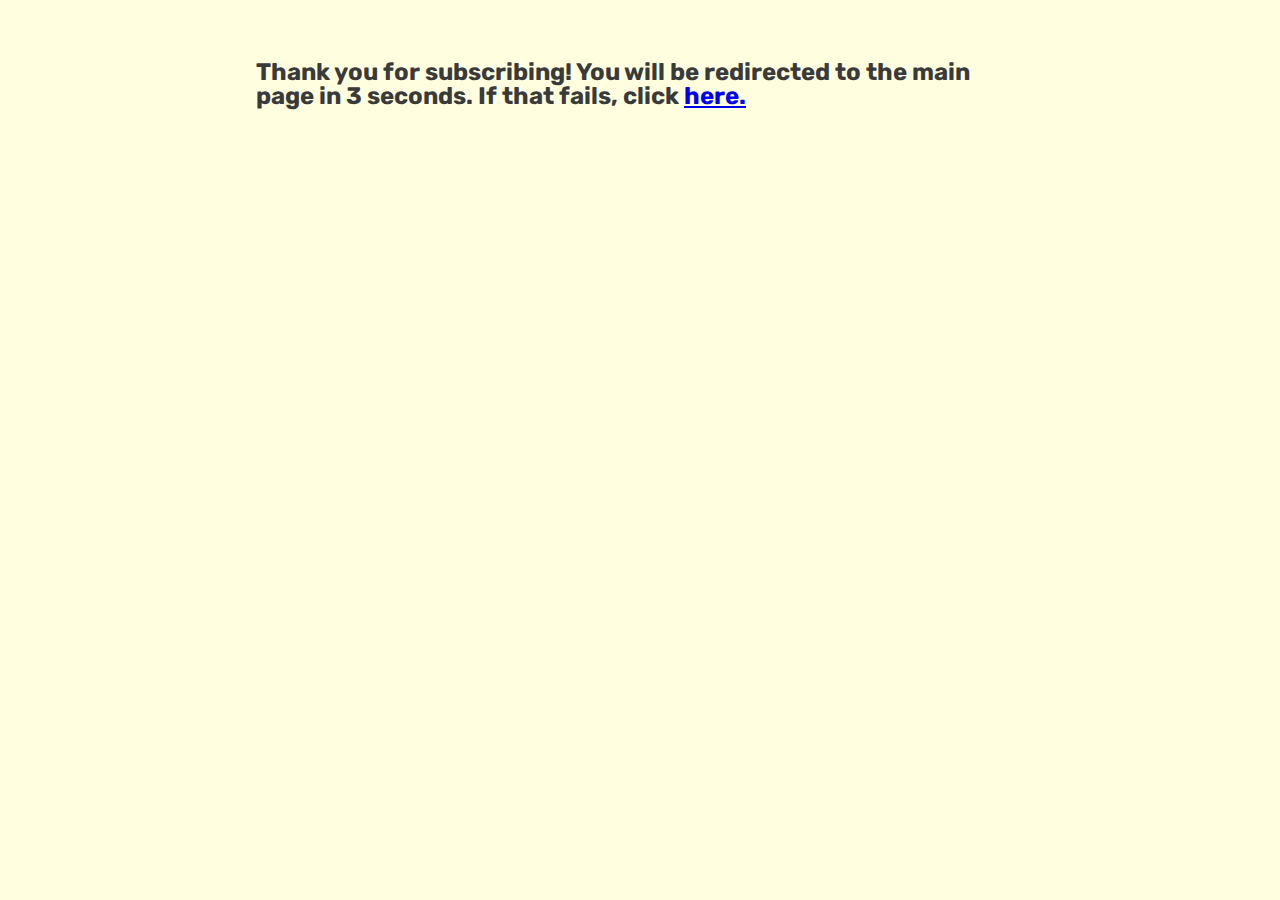
<file: newsletter-redirect.html>
<!DOCTYPE html>
<html lang="en">
<head>
    <!-- Metadata -->
    <meta charset="UTF-8">
    <meta http-equiv="X-UA-Compatible" content="IE=edge">
    <meta name="viewport" content="width=device-width, initial-scale=1.0">
    <meta name="description" content="Malinois For You? Find out if this is your kind of dog.">
    <meta name="keywords" content="malinois, belgian shepherd, dog, dog breed, dog adoption">
    <!-- Title -->
    <title>Malinois For You?</title>
    <!-- Favicons from Iconarchive -->
    <link rel="apple-touch-icon" type="image/png" sizes="128x128" href="assets/favicons/iconarchive-malinois-favicon128x128.png">
    <link rel="icon" type="image/png" sizes="32x32" href="assets/favicons/iconarchive-dog32x32.png">
    <link rel="icon" type="image/png" sizes="16x16" href="assets/favicons/iconarchive-dog16x16.png">
    <!-- Stylesheet -->
    <link rel="stylesheet" href="assets/css/style.css">
    <!-- Automatic Redirect to the Index -->
    <meta http-equiv="refresh" content="3; URL=https://slevinln.github.io/Malinois-For-You-Guide/index.html">
</head>
<!-- If the Automatic Redirect doesn't work, here's Option B -->
<body>
    <!-- There's no particular Styling here, since the User is supposed to stay only a few Seconds -->
    <main class="redirect">
        <h2>
            Thank you for subscribing! You will be redirected to the main page in 3 seconds. If that fails, click <a href="index.html">here.</a>
        </h2>
    </main>
</body>
</file>
<file: assets/css/style.css>
/* Google Fonts Import */
@import url('https://fonts.googleapis.com/css2?family=Rubik:ital,wght@0,300;0,400;0,500;0,600;0,700;0,800;0,900;1,300;1,400;1,500;1,600;1,700;1,800;1,900&display=swap');

/* Asterisk Wildcard Selector for overriding default Styles */
* {
    padding: 0;
    margin: 0;
    box-sizing: border-box;
}

/* Element Styles */
body {
    min-height: 100vh;
    display: flex;
    flex-direction: column;
    /* Generic Project Styles */
    color: #3a3a3a;
    font-family: Rubik, sans-serif;
    line-height: 150%;
}


/* Header */
header {
    background-color: #ffffe0;
    padding: 0 0.5rem;
    position: fixed;
    z-index: 99;
    width: 100%;
    box-shadow: 0 2px 2px #000000;
    font-size: 85%;
    padding: 5px;
    text-align: center;
}

header a {
    text-decoration: none;
    color: inherit;
}

h1 {
    letter-spacing: 1px;
    color: #2b2828;
}

/* Navbar Styles with Dropdown Toggle */
nav {
    position: absolute;
    background-color: #ffffe0;
    width: 100%;
    left: 0;
    padding: 0 1rem;
    box-shadow: 0 2px 2px #3a3a3a;
    display: none;
    top: 100%;
}

/* Main Content */
main {
    background-color: #87cefa;
    /* Make Main Element take up any surplus space to push Footer down */
    flex: 1 0 auto;
    /* Adjust for absolute Header Position */
    margin-top: 53px;
    display: flex;
    flex-direction: column;
}

/* Footer */
footer {
    background-color: #ffffe0;
    box-shadow: 0 -2px 0 #000000;
}

/* Classes for Styling start here*/
/* This Style is mainly for the Text Sections */
.content {
    padding: 5px;
    text-align: center;
    line-height: 30px;
}

.newsletter {
    padding: 20px;
    text-align: center;
}

/* Since the redirect only takes 3 seconds, there isn't more Styling */
.redirect {
    background-color: #ffffe0;
    margin-top: 0;
    padding: 60px 20%;
}

/* Set Styles for all Images at the Top of the Body */
.image { 
    display: block;
    margin-left: auto;
    margin-right: auto; 
    max-width: 100%;
    margin-top: 2%; 
    border: 3px solid #000000; 
}

/* Makes the Image circular */
.image-circle {
    border-radius: 50%;
}

/* Style to affect the Texts under the Images */
.last-page-image {
    padding: 20px 0;
    text-align: center;
}

/* To help the User see which page they're on */
.active {
    border-bottom: 1px solid #000000;
}

/* Style Classes for the Newsletter Submission */

.text-input {
    width: 100%;
    height: 25px;
    margin: 5px 0 2px 0;
    border: 2px solid #000000;
    border-radius: 2px;
    padding: 0 5px;
    text-align: center;
}

.join-button {
    margin-top: 20px;
    border-radius: 2px;
    padding: 5px 8px;
    font-size: 100%;
}

/* ID's for Styling start here*/
#nav-menu {
    font-size: 120%;
    letter-spacing: 1px;
    list-style-type: none;
}

#nav-menu > li {
    margin-bottom: 0.5em;
}

/* Nav-Menu-Toggle */
#nav-menu-toggle:checked~nav {
    display: block;
}

/* Hides the Nav-Button */
#nav-menu-toggle {
    display: none; 
}

/* Styles for the Footer Social Media links */
#social-media {
    text-align: center;
    padding: 10px 0;
    display: flex;
    justify-content: space-evenly;
    list-style-type: none;
}

/* Improve Icon Visibility */
#social-media i {
    font-size: 160%;
    padding: 15%;
    color: #000000;
}

/* Styles ID's for the Newsletter Submission */
#signup {
    padding: 20px 0 0;
    flex-grow: 1;
    align-content: center;
}

#signup-form {
    margin: auto;
    padding: 30px;
    max-width: 400px;
}

/* Screen Size related Styles go to the bottom to be read last by the browser */
/* Due to few Styles, Order is based on the Elements */
/* Media query: large Mobiles (425px and up) */
@media screen and (min-width: 425px) {
    .content {
        /* To improve Readability using large Mobiles */
        padding: 70px;
    }
}

/* Media query: Tablets and larger (768px and up) */
@media screen and (min-width: 768px) {
/* Header */

    nav {
        display: block;
        position: relative;
        box-shadow: none;
        width: fit-content; 
        margin-left: auto;
        margin-right: auto;
    }

    .nav-menu-toggle-label {
        display: none;
    }

    #logo {
        font-size: 330%;
        line-height: 75px;
        margin: 0 1rem;
    }

    /* Main content */
    main {
        /* Push main content down to accommodate larger header */
        margin-top: 276px; 
        padding: 0 10%; 
    }

}

/* Large devices (Laptops and Desktops, 992px and up) */
@media screen and (min-width: 992px) {
    #nav-menu a:hover {
        border-bottom: 1px solid #000000;
    }
}
</file>
